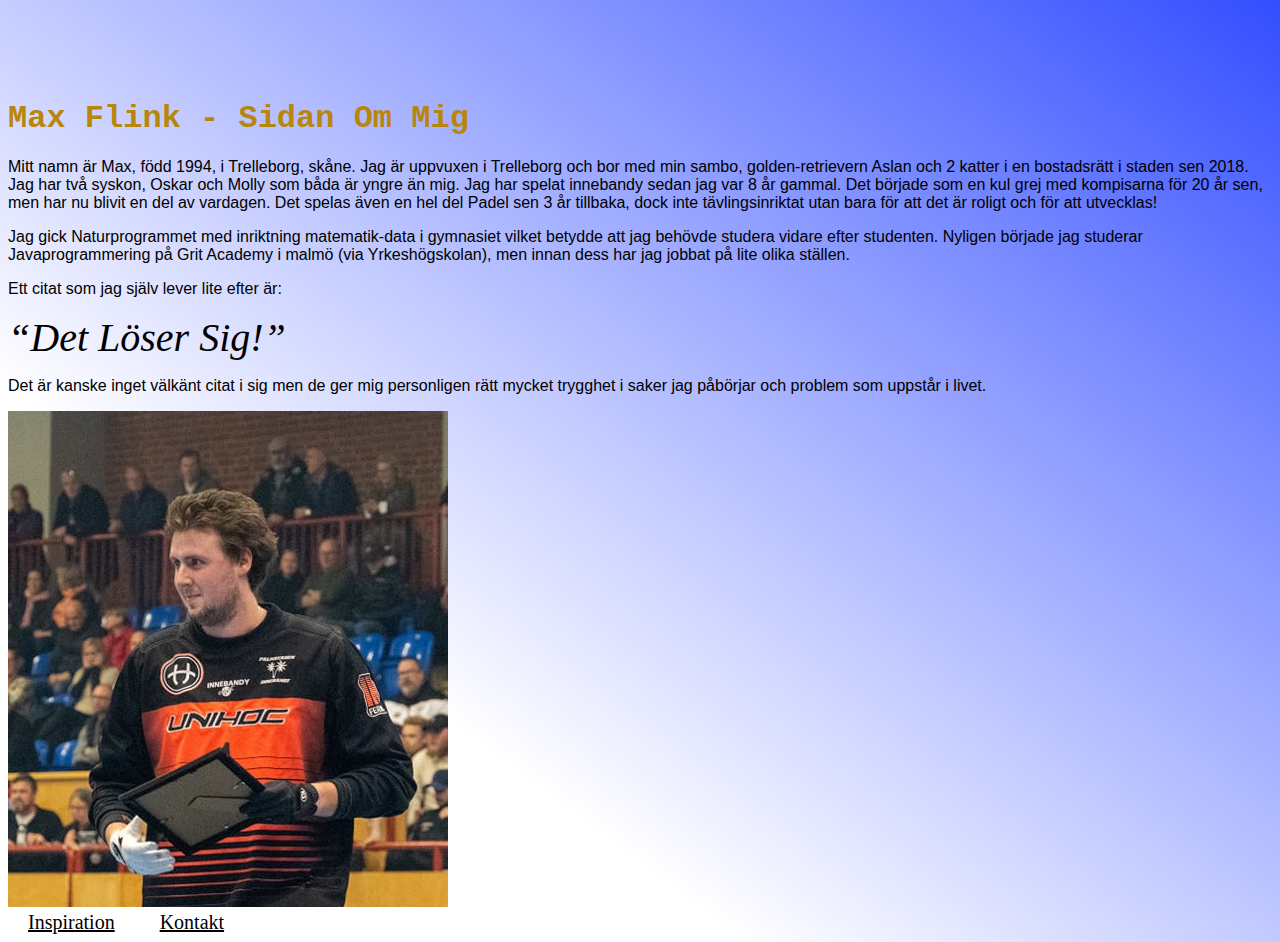
<file: index.html>
<!DOCTYPE html>
<html lang="en">

<head>
    <meta charset="UTF-8">
    <meta http-equiv="X-UA-Compatible" content="IE=edge">
    <meta name="viewport" content="width=device-width, initial-scale=1.0">
    <title>Startsida - Max</title>
    <link rel="stylesheet" href="./css/style.css">
</head>

<body>
    <header class="rubrik">
        <h1>Max Flink - Sidan Om Mig</h1>
    </header>
    <section class="text-om">
        <p>
            Mitt namn är Max, född 1994, i Trelleborg, skåne. Jag är uppvuxen i Trelleborg och bor med min sambo,
            golden-retrievern Aslan och 2 katter i en bostadsrätt i staden sen 2018. Jag har två syskon, Oskar och Molly
            som båda är yngre än mig. Jag har spelat innebandy sedan jag var 8 år gammal. Det började som en kul grej
            med kompisarna för 20 år sen, men har nu blivit en del av vardagen. Det spelas även en hel del Padel sen 3
            år tillbaka, dock inte tävlingsinriktat utan bara för att det är roligt och för att utvecklas!
        </p>
        <p>
            Jag gick Naturprogrammet med inriktning matematik-data i gymnasiet vilket betydde att jag behövde studera
            vidare efter studenten. Nyligen började jag studerar Javaprogrammering på Grit Academy i malmö (via
            Yrkeshögskolan), men innan dess har jag jobbat på lite olika ställen.
        </p>
    </section>
    <section class="citat-hel">
        <p>Ett citat som jag själv lever lite efter är:</p>
        <q class="citat-rad">Det Löser Sig!</q>
        <p>Det är kanske inget välkänt citat i sig men de ger mig personligen rätt mycket trygghet i saker jag påbörjar
            och problem som uppstår i livet. </p>
    </section>

    <img class="bild" src="img/bild-pa-mig.jpeg" alt="">

    <section class="links">
        <a id="inspiration-link" href="pages/inspiration.html">Inspiration</a>
        <a id="kontakt-link" href="pages/kontakt.html">Kontakt</a>
    </section>
</body>

</html>
</file>
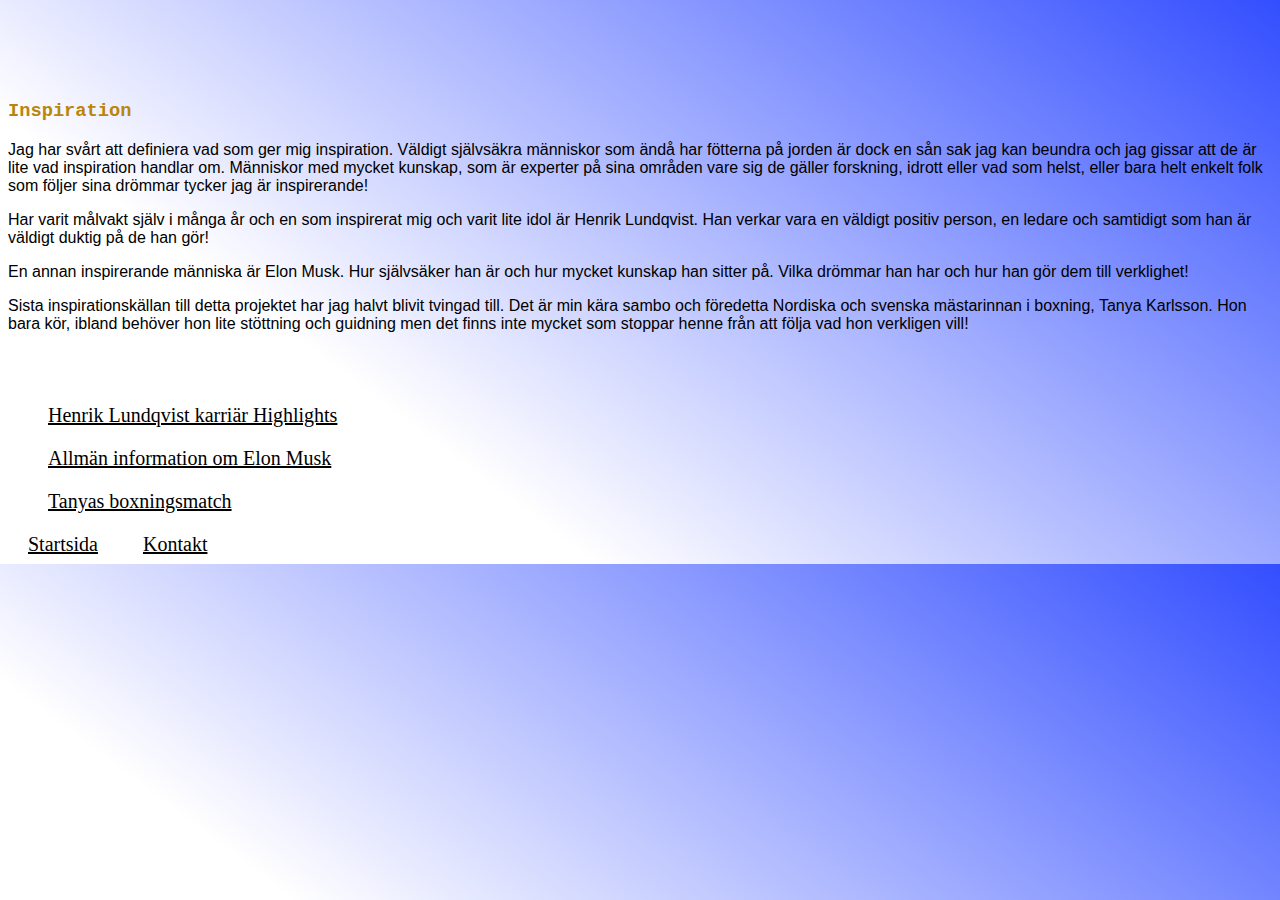
<file: pages/inspiration.html>
<!DOCTYPE html>
<html lang="en">

<head>
    <meta charset="UTF-8">
    <meta http-equiv="X-UA-Compatible" content="IE=edge">
    <meta name="viewport" content="width=device-width, initial-scale=1.0">
    <title>Inspiration - Max</title>
    <link rel="stylesheet" href="../css/style.css">
</head>

<body>
    <header class="rubrik">
        <h3>Inspiration</h3>
    </header>
    <section class="inspiration">
        <p>
            Jag har svårt att definiera vad som ger mig inspiration. Väldigt självsäkra människor som ändå har fötterna
            på jorden är dock en sån sak jag kan beundra och jag gissar att de är lite vad inspiration handlar om.
            Människor med mycket kunskap, som är experter på sina områden vare sig de gäller forskning, idrott eller vad
            som helst, eller bara helt enkelt folk som följer sina drömmar tycker jag är inspirerande!
        </p>
        <p>
            Har varit målvakt själv i många år och en som inspirerat mig och varit lite idol är Henrik Lundqvist. Han
            verkar vara en väldigt positiv person, en ledare och samtidigt som han är väldigt duktig på de han gör!
        </p>
        <p>
            En annan inspirerande människa är Elon Musk. Hur självsäker han är och hur mycket kunskap han sitter på.
            Vilka drömmar han har och hur han gör dem till verklighet!
        </p>
        <p>
            Sista inspirationskällan till detta projektet har jag halvt blivit tvingad till. Det är min kära sambo och
            föredetta Nordiska och svenska mästarinnan i boxning, Tanya Karlsson.
            Hon bara kör, ibland behöver hon lite stöttning och guidning men det finns inte mycket som stoppar henne
            från att följa vad hon verkligen vill!
        </p>
    </section>
    <section class="insp-links">
        <ul>
            <li>
                <a href="https://www.youtube.com/watch?v=XoXYfHAZXsM" target="_blank">Henrik Lundqvist karriär
                    Highlights
                </a>
            </li>
            <li>
                <a href="https://sv.wikipedia.org/wiki/Elon_Musk" target="_blank">Allmän information om Elon Musk</a>
            </li>
            <li>
                <a href="https://www.youtube.com/watch?v=qoE6LGPqucs" target="_blank">Tanyas boxningsmatch</a>
            </li>
        </ul>
    </section>
    <section class="links">
        <a id="index-link" href="../index.html">Startsida</a>
        <a id="kontakt-link" href="kontakt.html">Kontakt</a>
    </section>
</body>

</html>
</file>
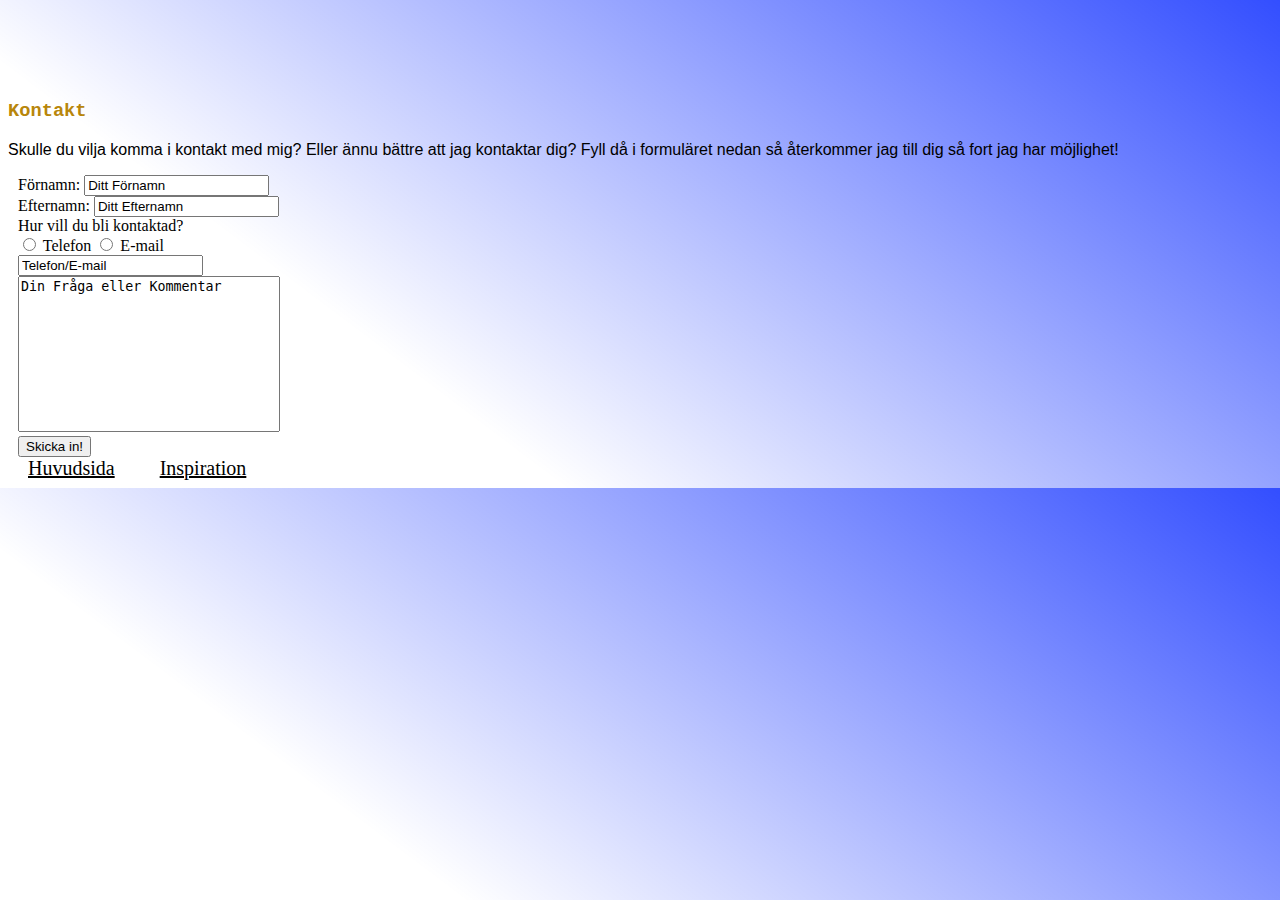
<file: pages/kontakt.html>
<!DOCTYPE html>
<html lang="en">

<head>
    <meta charset="UTF-8">
    <meta http-equiv="X-UA-Compatible" content="IE=edge">
    <meta name="viewport" content="width=device-width, initial-scale=1.0">
    <title>Kontakt - Max</title>
    <link rel="stylesheet" href="../css/style.css">
</head>

<body>
    <header class="rubrik">
        <h3>Kontakt</h3>
    </header>
    <section class="beskrivning">
        <p>
            Skulle du vilja komma i kontakt med mig? Eller ännu bättre att jag kontaktar dig? Fyll då i formuläret nedan
            så återkommer jag till dig så fort jag har möjlighet!
        </p>
    </section>
    <form id="form">
        <div>
            <label for="namn">Förnamn:</label>
            <input type="text" name="namn" id="namn" value="Ditt Förnamn">
        </div>
        <label for="efternamn">Efternamn:</label>
        <input type="text" name="efternamn" id="efternamn" value="Ditt Efternamn">
        <div>
            <div>
                <label for="kontakt">Hur vill du bli kontaktad?</label>
            </div>
                <input type="radio" id="telefon" name="kontakt" value="telefon">
                <label for="telefon">Telefon</label>
                <input type="radio" id="email" name="kontakt" value="email">
                <label for="email">E-mail</label>
                <div>
                    <input type="text" name="telefon-email" id="email-telefon" value="Telefon/E-mail">
                </div>
        </div>
        <div>
            <textarea name="fraga-kommentar" id="fraga-kommentar" cols="30"
                rows="10">Din Fråga eller Kommentar</textarea>
        </div>
        <div>
            <input type="submit" value="Skicka in!">
        </div>
    </form>
    <section class="links">
        <a id="index-link" href="../index.html">Huvudsida</a>
        <a id="inspiration-link" href="inspiration.html">Inspiration</a>
    </section>
</body>

</html>
</file>
<file: css/style.css>
.rubrik{
    margin-top: 100px;
    color: darkgoldenrod;
    font-family: 'Courier New', Courier, monospace;
}
p{
    font-family:Arial, Helvetica, sans-serif;
}
a{
    color: black;
}
a:visited{
    color: black;
}
.links{
    font-size: 20px;
}
#inspiration-link{
    margin: 0px 20px;
}
#inspiration-link:hover{
    background: linear-gradient(217deg, rgba(255,0,0,.8), rgba(255,0,0,0) 70.71%),
    linear-gradient(127deg, rgba(0,255,0,.8), rgba(0,255,0,0) 70.71%),
    linear-gradient(336deg, rgba(0,0,255,.8), rgba(0,0,255,0) 70.71%); 
}
#index-link:hover{
    background: linear-gradient(217deg, rgba(255,0,0,.8), rgba(255,0,0,0) 70.71%),
    linear-gradient(127deg, rgba(0,255,0,.8), rgba(0,255,0,0) 70.71%),
    linear-gradient(336deg, rgba(0,0,255,.8), rgba(0,0,255,0) 70.71%);
}
#index-link{
    margin: 0px 20px;
}
#kontakt-link:hover{
    background: linear-gradient(217deg, rgba(255,0,0,.8), rgba(255,0,0,0) 70.71%),
    linear-gradient(127deg, rgba(0,255,0,.8), rgba(0,255,0,0) 70.71%),
    linear-gradient(336deg, rgba(0,0,255,.8), rgba(0,0,255,0) 70.71%);
}
#kontakt-link{
    margin: 0px 20px;
}
q{
    font-size: 40px;
    font-style: italic;
}
.insp-links{
    font-size: 20px;
    padding-top: 15px;
}
ul{
    list-style-type: none;
}
li{
    padding-top: 20px;
}
.max{
    margin-left: 30px;
}
textarea{
    resize: none;
}
body{
    background: linear-gradient(217deg, rgba(0, 34, 255, 0.8), rgba(255,0,0,0) 70.71%);
}
#form{
    margin-left: 10px;
}
</file>
